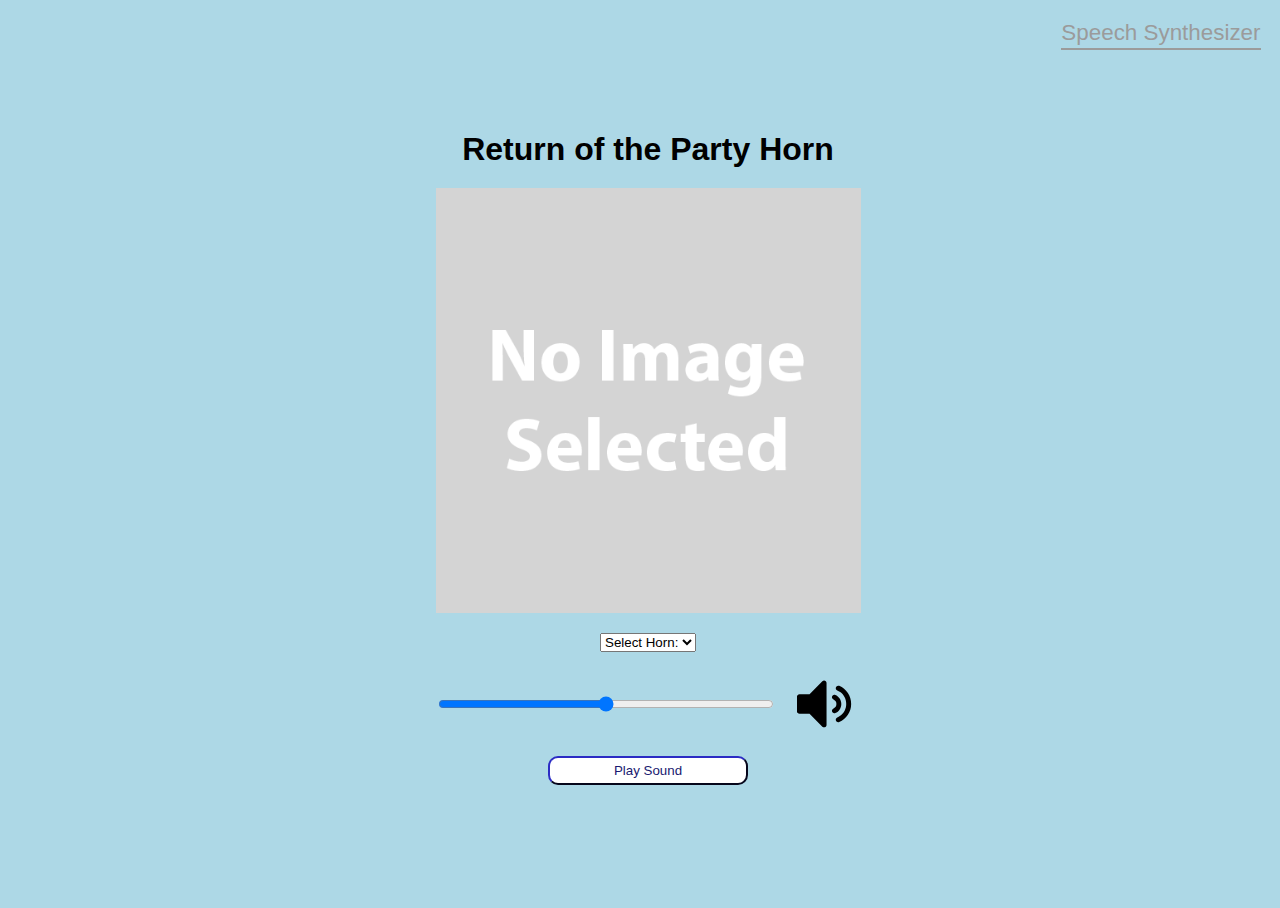
<file: index.html>
<!DOCTYPE html>
<html lang="en">
  <head>
    <meta charset="UTF-8" />
    <meta http-equiv="X-UA-Compatible" content="IE=edge" />
    <meta name="viewport" content="width=device-width, initial-scale=1.0" />
    <link rel="shortcut icon" href="favicon.ico" type="image/x-icon" />
    <title>Lab 10 - Return of the Party Horn</title>

    <!-- JS Confetti -->
    <script src="assets/scripts/js-confetti.browser.js"></script>

    <!-- Main Stylesheet & Scripts -->
    <link rel="stylesheet" href="assets/styles/global.css" />
    <script src="assets/scripts/partyHorn.js" type="module"></script>
  </head>
  <script
    async
    src="https://www.googletagmanager.com/gtag/js?id=G-6TSX1TZ8SB"
  ></script>
  <script>
    window.dataLayer = window.dataLayer || [];
    function gtag() {
      dataLayer.push(arguments);
    }
    gtag("js", new Date());

    gtag("config", "G-6TSX1TZ8SB");
  </script>

  <body>
    <header>
      <nav>
        <a href="speechSynth.html" title="Go to speech synthesizer"
          >Speech Synthesizer</a
        >
      </nav>
    </header>
    <main>
      <section id="expose">
        <header>
          <h2>Return of the Party Horn</h2>
        </header>
        <img src="assets/images/no-image.png" alt="No image selected" />
        <select name="horn" id="horn-select">
          <option value="select" disabled selected>Select Horn:</option>
          <option value="air-horn">Air Horn</option>
          <option value="car-horn">Car Horn</option>
          <option value="party-horn">Party Horn</option>
        </select>
        <div id="volume-controls">
          <input
            type="range"
            name="volume"
            id="volume"
            value="50"
            min="0"
            max="100"
            step="1"
          />
          <img src="assets/icons/volume-level-2.svg" alt="Volume level 2" />
        </div>
        <button>Play Sound</button>
        <audio class="hidden" src=""></audio>
      </section>
    </main>
  </body>
</html>
</file>
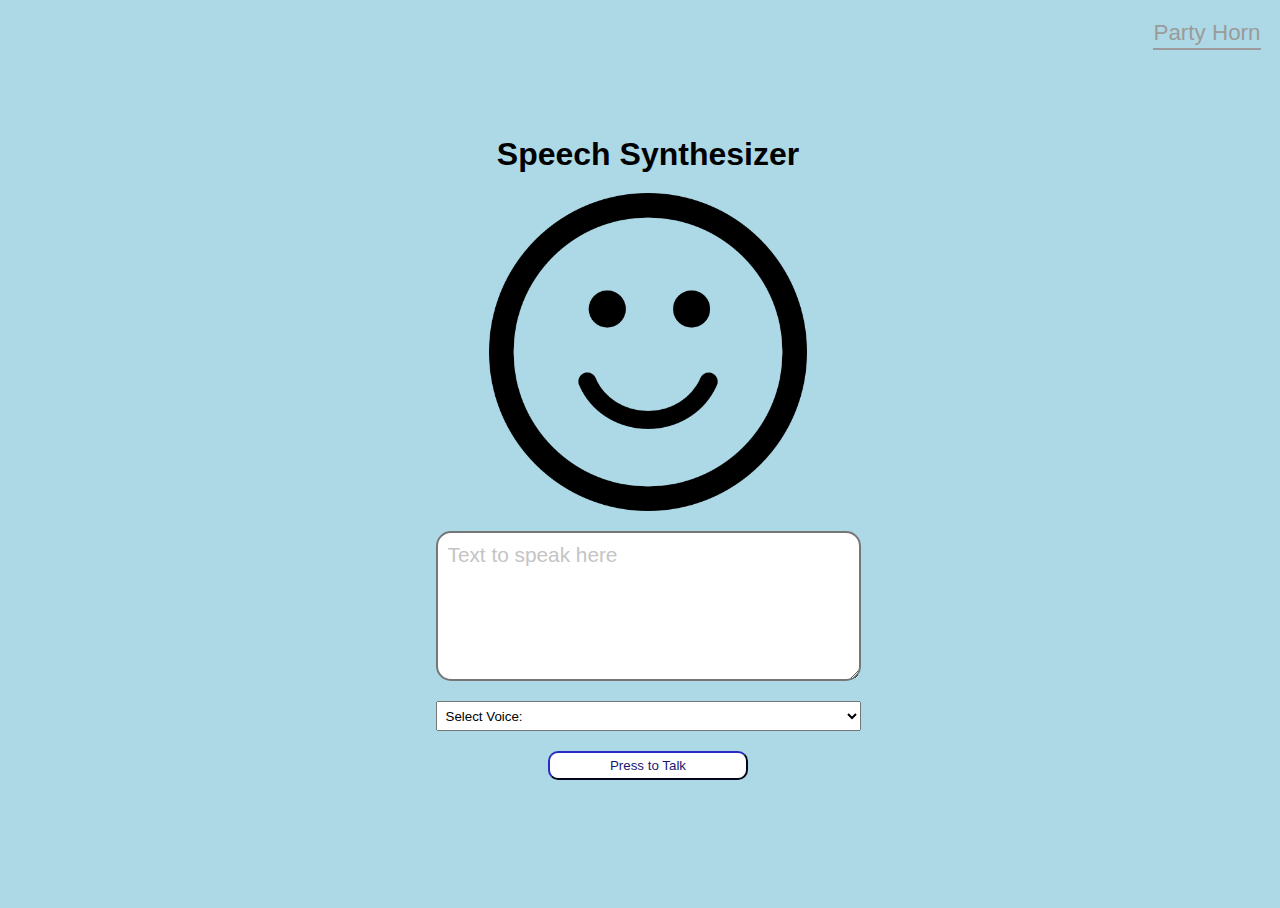
<file: speechSynth.html>
<!DOCTYPE html>
<html lang="en">

<head>
  <meta charset="UTF-8" />
  <meta http-equiv="X-UA-Compatible" content="IE=edge" />
  <meta name="viewport" content="width=device-width, initial-scale=1.0" />
  <link rel="shortcut icon" href="favicon.ico" type="image/x-icon" />
  <title>Lab 5 - Party Horn</title>

  <!-- Main Stylesheet & Scripts -->
  <link rel="stylesheet" href="assets/styles/global.css" />
  <script src="assets/scripts/speechSynth.js" type="module"></script>
</head>

<body>
  <header>
    <nav>
      <a href="index.html" title="Go to  party horn">Party Horn</a>
    </nav>
  </header>
  <main>
    <section id="explore">
      <header>
        <h2>Speech Synthesizer</h2>
      </header>
      <img src="assets/images/smiling.png" alt="Smiling face" />
      <textarea name="text-to-speak" id="text-to-speak" rows="10" placeholder="Text to speak here"></textarea>
      <select name="voice" id="voice-select">
        <option value="select" disabled selected>Select Voice:</option>
      </select>
      <button>Press to Talk</button>
    </section>
  </main>
</body>

</html>
</file>
<file: assets/styles/global.css>
/* style.css */

* {
  font-family: sans-serif;
}

body {
  align-items: center;
  display: grid;
  justify-items: center;
}

body {
  background-color: lightblue;
}

body.blue > main {
  background-color: white;
  border-radius: 5px;
  padding: 30px;
}

body,
html {
  height: 100%;
  width: 100%;
}

h2 {
  font-size: 2rem;
  margin: 0;
  text-align: center;
}

body > header {
  display: grid;
  height: 20px;
  justify-items: end;
  padding-right: 55px;
  position: absolute;
  top: 20px;
  width: 100%;
}

body > header a {
  border-bottom: 2px solid rgb(155, 155, 155);
  color: rgb(155, 155, 155);
  font-size: 1.4rem;
  padding-bottom: 2.5px;
  text-decoration: none;
}

body.blue > header a {
  border-bottom: 2px solid black;
  color: black;
  font-size: 1.4rem;
  padding-bottom: 2.5px;
  text-decoration: none;
}

body > header a:hover {
  border-bottom: 2px solid transparent;
}

a:visited {
  color: #551a8b;
  border-bottom-color: #551a8b;
}

main > section {
  display: grid;
  max-width: 400px;
  row-gap: 20px;
  width: 100%;
}

.hidden {
  display: none;
}

#expose,
#explore {
  justify-items: center;
  max-width: 425px;
}

#explore select {
  height: 30px;
  width: 425px;
}

#expose button,
#explore button {
  background-color: white;
  color: midnightblue;
  border-color: midnightblue;
  border-radius: 10px;
  width: 200px;
  padding: 5px;
}
button:hover {
  color: cornflowerblue;
  border-color: cornflowerblue;
  filter: drop-shadow(10px 5px 3px #4444dd);
  transition: 0.2s;
}

#explore img {
  width: 75%;
}

#explore select {
  padding-left: 5px;
}

#explore textarea {
  box-sizing: border-box;
  color: gray;
  font-size: 1.3rem;
  height: 150px;
  max-width: 425px;
  padding: 10px;
  width: 100%;
  border-radius: 15px;
  border-width: 2px;
}

#explore textarea::placeholder {
  color: rgb(196, 196, 196);
}

#expose img {
  width: 100%;
}

#volume-controls {
  column-gap: 5%;
  display: grid;
  grid-template-areas: "slider icon";
  grid-template-columns: 80% 15%;
}
</file>
